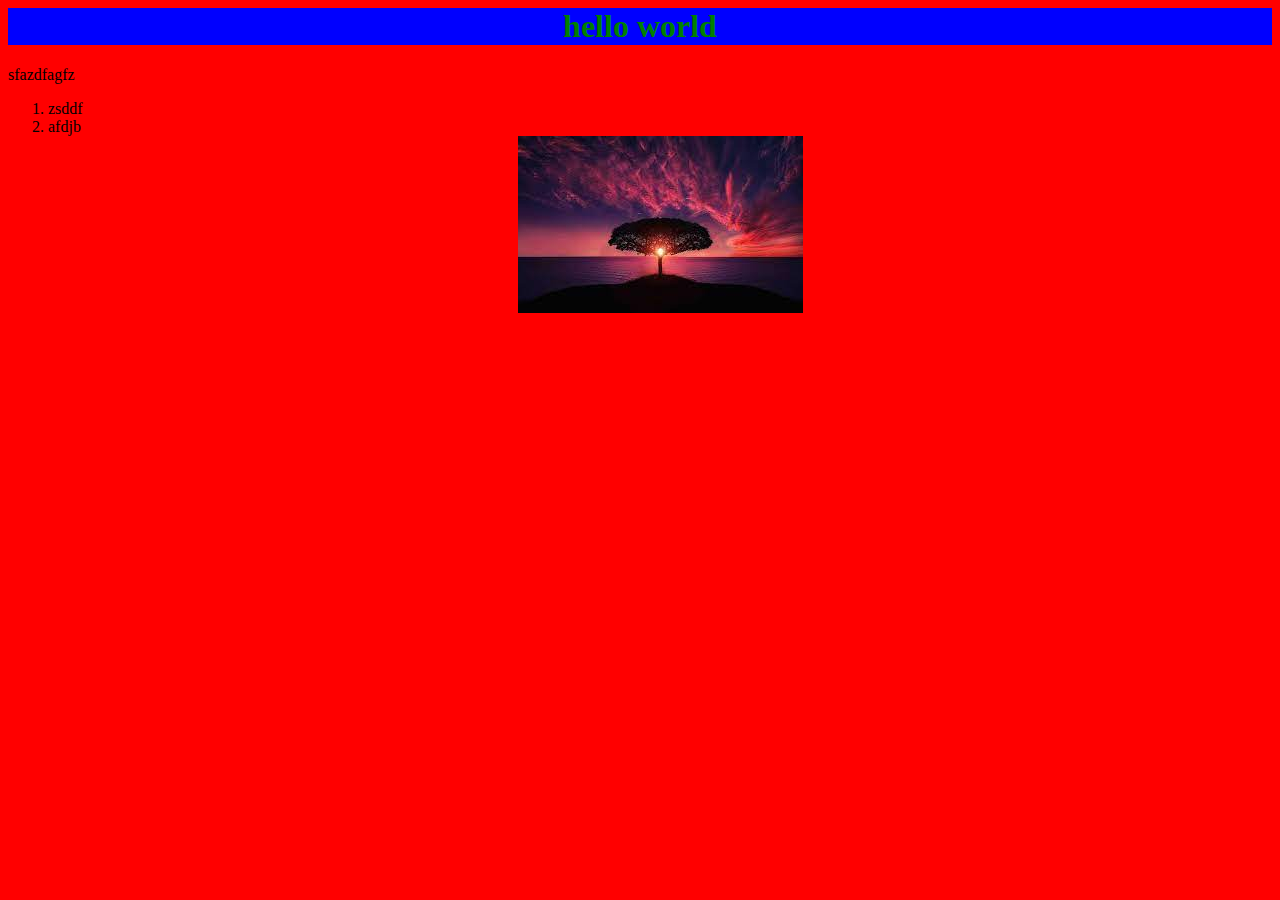
<file: index.html>
<html>
<head>
    <link rel="stylesheet" href="style.css">
</head>
<body>
    <h1 class="h1-color-change">hello world</h1>
    <p>sfazdfagfz</p>
    <ol>
        <li>zsddf</li>
        <li>afdjb</li>
        <div class="image-alignment">
      
            <img  src="[data-uri]">
        </div>
        </ol>
</body>
</html>
</file>
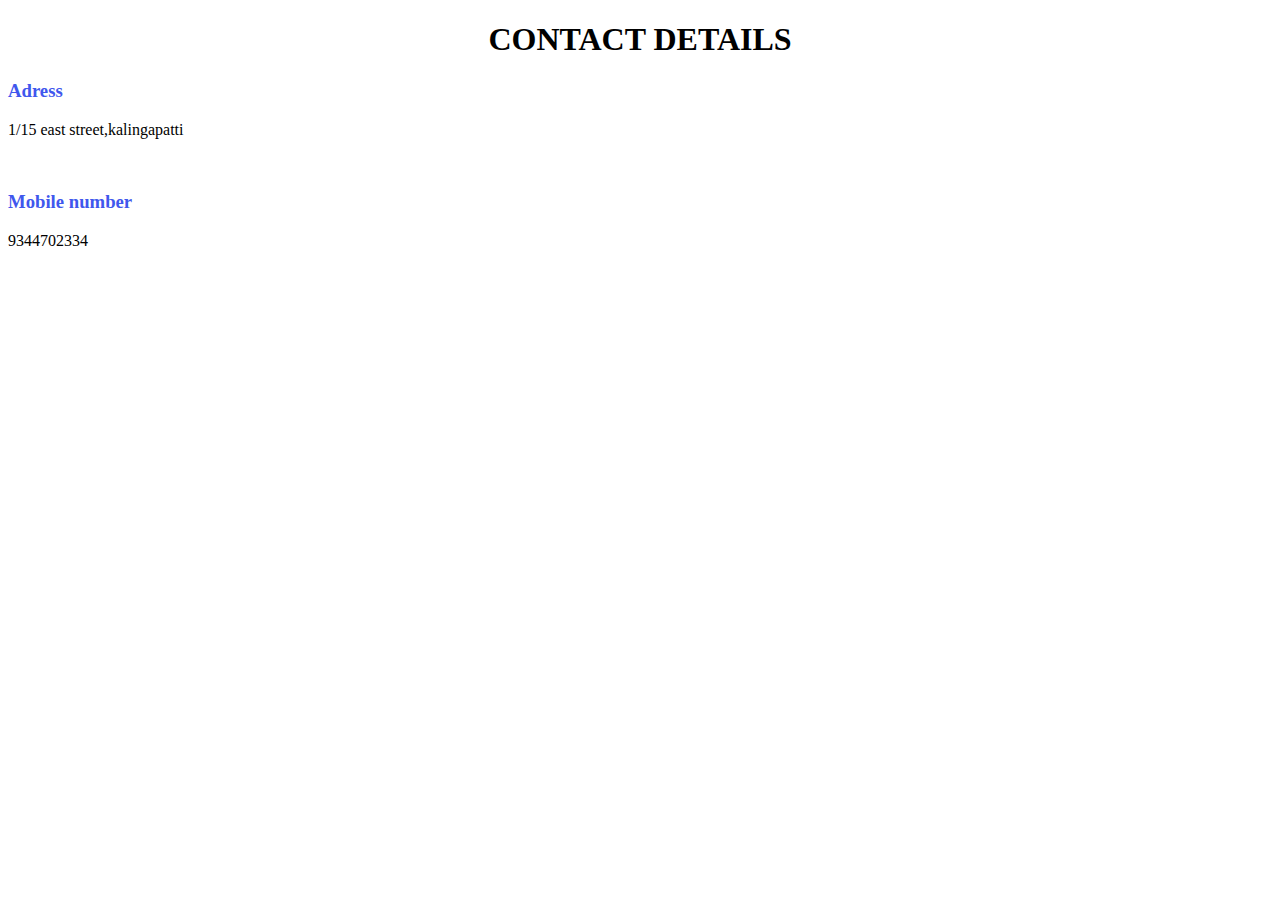
<file: contact.html>
<!DOCTYPE html>
<title>contact</title>
<h1 style="text-align:center">CONTACT DETAILS</h1>
<h3 style="color:rgb(64, 87, 237)";>Adress</h4>
    <p>1/15 east street,kalingapatti</p>
    <br>
    <h3 style="color:rgb(64, 87, 237);">Mobile number</h3>
    <p>9344702334</p>
</file>
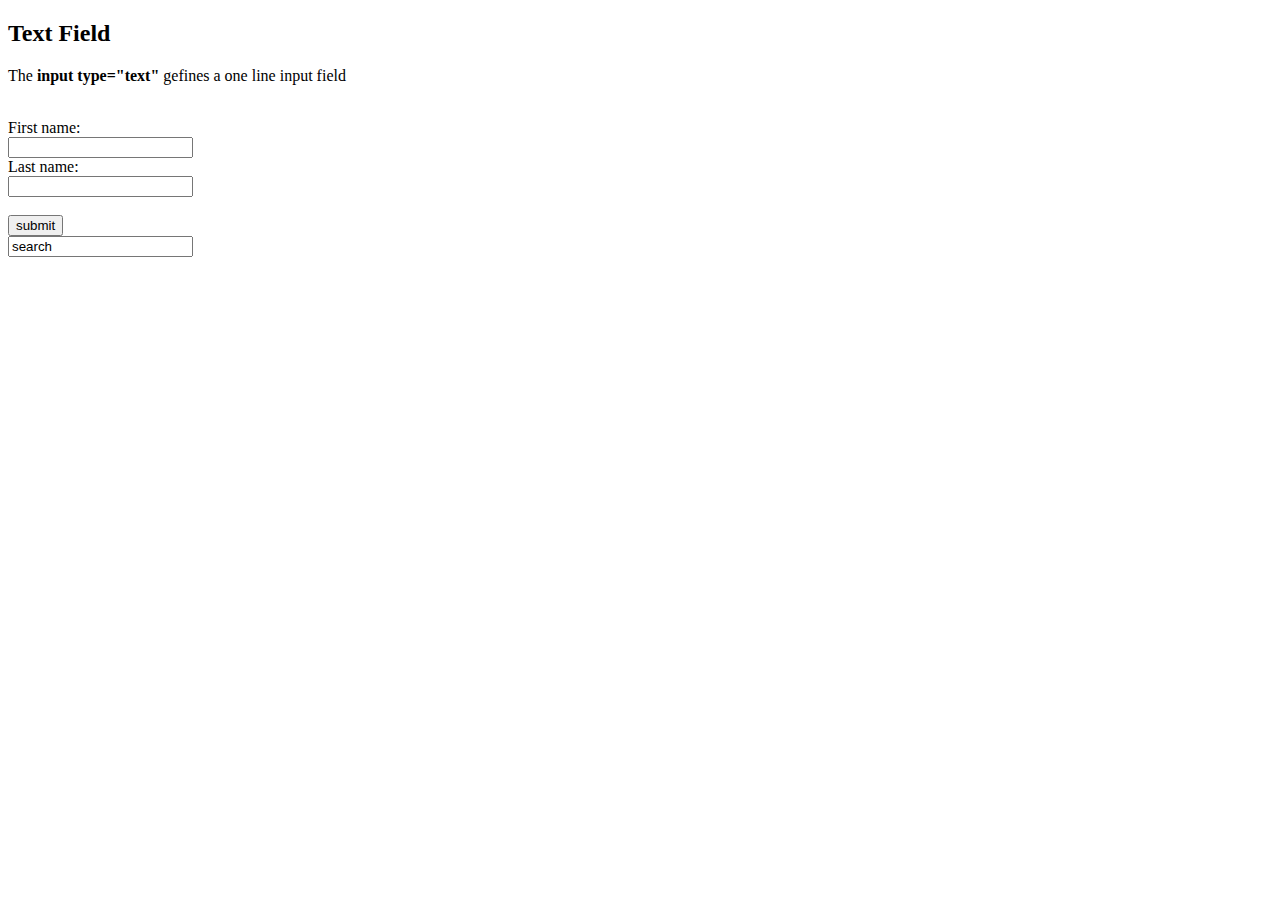
<file: index1.html>
<!DOCTYPE HTML>
<html>
    <h2>Text Field</h2>
    <p>The <strong>input type="text"</strong> gefines a one line input field</p><br>
<label for="fname">First name:</label><br>
<input type="text" id="fname" name="fname"><br>
<label for="lname">Last name:</label><br>
<input type="text" id="lname" name="lname"><br>
<br>
<input type="submit" value="submit"><br>
<input type="search" value="search"><br>


</html>
</file>
<file: style.css>
body{
    background-color: red;
}
.h1-color-change{
    color: green;
    background-color: blue;
    text-align: center;

}
.h1-color-change:hover{
    color: white;
}
.image-alignment{
    display: flex;
    justify-content: center;
}
</file>
